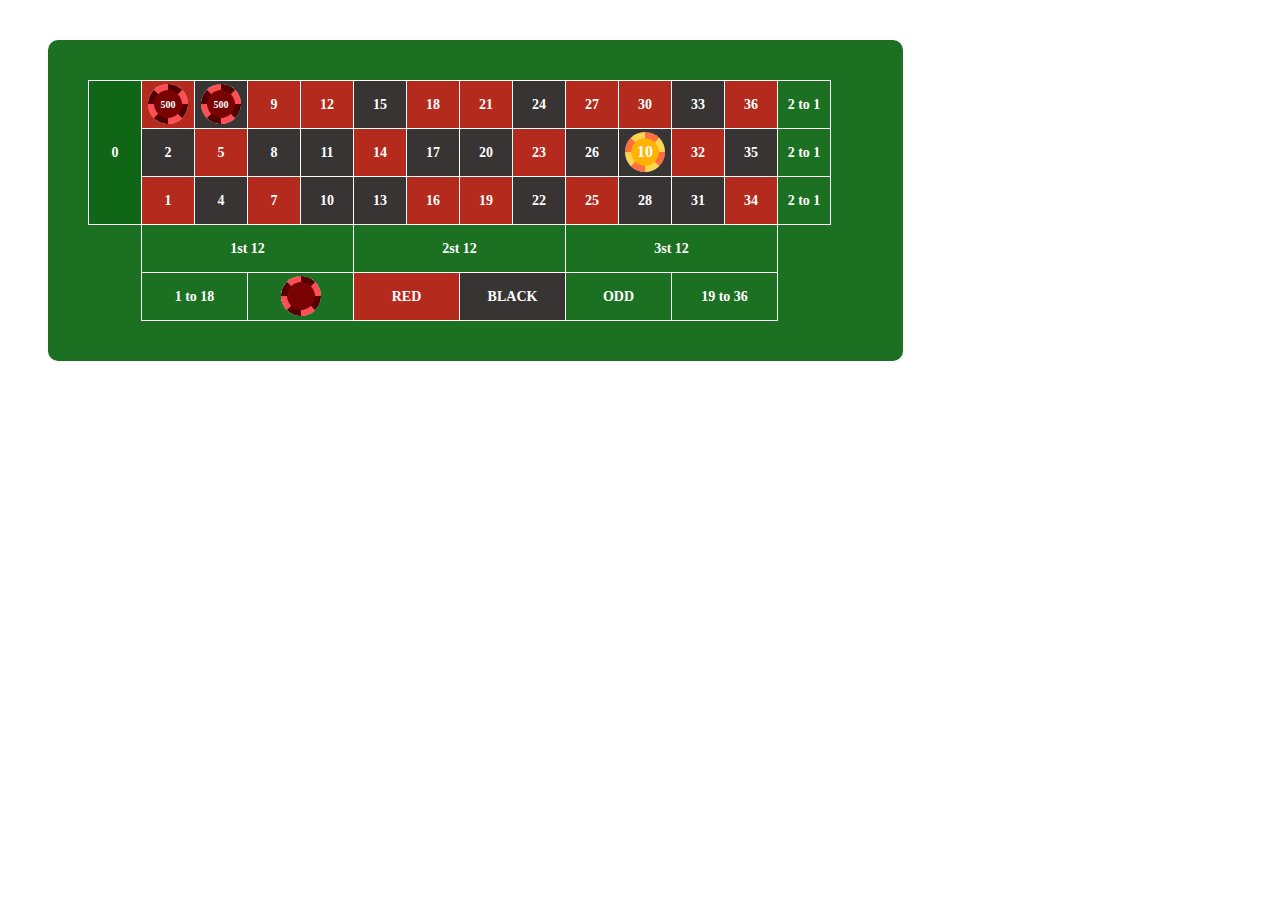
<file: index.html>
﻿<!DOCTYPE html>
<html lang="en">

<head>
  <meta charset="UTF-8">
  <meta name="viewport" content="width=device-width, initial-scale=1.0">
  <title>Roulette</title>
  <link rel="stylesheet" href="main.css">
</head>

<body>

  <div class="roulette">
    <table>
      <tr class="nums">
        <td class="num green zero" style="border-top-left-radius: 5px; border-bottom-left-radius: 5px;" rowspan="3">
          <span>0</span>
        </td>
        <td class="num red">
          <span>3</span>
        </td>
        <td class="num black">
          <span>6</span>
        </td>
        <td class="num red">
          <span>9</span>
        </td>
        <td class="num red">
          <span>12</span>
        </td>
        <td class="num black">
          <span>15</span>
        </td>
        <td class="num red">
          <span>18</span>
        </td>
        <td class="num red">
          <span>21</span>
        </td>
        <td class="num black">
          <span>24</span> </td>
        <td class="num red">
          <span>27</span>
        </td>
        <td class="num red">
          <span>30</span>
        </td>
        <td class="num black">
          <span>33</span>
        </td>
        <td class="num red">
          <span>36</span>
        </td>
        <td class="sector" style="border-top-right-radius: 5px;" data-sector="1">
          <span class="vt">2 to 1</span>
          <span style="display: none;">sag-3</span>
        </td>
      </tr>
      <tr class="nums">
        <td class="hidden"></td>
        <td class="num black">
          <span>2</span>
        </td>
        <td class="num red">
          <span>5</span>
        </td>
        <td class="num black">
          <span>8</span>
        </td>
        <td class="num black">
          <span>11</span>
        </td>
        <td class="num red">
          <span>14</span>
        </td>
        <td class="num black">
          <span>17</span>
        </td>
        <td class="num black">
          <span>20</span>
        </td>
        <td class="num red">
          <span>23</span>
        </td>
        <td class="num black">
          <span>26</span>
        </td>
        <td class="num black">
          <span>29</span>
        </td>
        <td class="num red">
          <span>32</span>
        </td>
        <td class="num black">
          <span>35</span>
        </td>
        <td class="sector" data-sector="2">
          <span class="vt">2 to 1</span>
          <span style="display: none;">sag-2</span>
        </td>
      </tr>
      <tr class="nums">
        <td class="hidden"></td>
        <td class="num red">
          <span>1</span>
          <!-- <span class="money 1-0" style="top: 50%"></span>
          <span class="money 1-2" style="top: 0px; left: 50%;"></span>
          <span class="money 1-2-4-5" style="top: 0px; right: -17px;"></span> -->
        </td>
        <td class="num black">
          <span>4</span>
        </td>
        <td class="num red">
          <span>7</span>
        </td>
        <td class="num black">
          <span>10</span>
        </td>
        <td class="num black">
          <span>13</span>
        </td>
        <td class="num red">
          <span>16</span>
        </td>
        <td class="num red">
          <span>19</span>
        </td>
        <td class="num black">
          <span>22</span>
        </td>
        <td class="num red">
          <span>25</span>
        </td>
        <td class="num black">
          <span>28</span>
        </td>
        <td class="num black">
          <span>31</span>
        </td>
        <td class="num red">
          <span>34</span>
        </td>
        <td class="sector" style="border-bottom-right-radius: 5px;" data-sector="3">
          <span class="vt">2 to 1</span>
          <span style="display: none;">sag-1</span>
        </td>
      </tr>
      <tr class="bottom-up">
        <td class="empty"></td>
        <td colspan="4" class="sector" data-sector="4">
          <span>1st 12</span>
        </td>
        <td colspan="4" class="sector" data-sector="5">
          <span>2st 12</span>
        </td>
        <td colspan="4" class="sector" data-sector="6">
          <span>3st 12</span>
        </td>
        <td class="empty"></td>
      </tr>
      <tr class="bottom-down">
        <td class="empty"></td>
        <td colspan="2" class="sector" style="border-bottom-left-radius: 5px;" data-sector="7">
          <span>1 to 18</span>
        </td>
        <td colspan="2" class="sector" data-sector="8">
          <span>EVEN</span>
        </td>
        <td colspan="2" class="sector red" data-sector="9">
          <span>RED</span>
        </td>
        <td colspan="2" class="sector black" data-sector="10">
          <span>BLACK</span>
        </td>
        <td colspan="2" class="sector" data-sector="11">
          <span>ODD</span>
        </td>
        <td colspan="2" class="sector" style="border-bottom-right-radius: 5px" data-sector="12">
          <span>19 to 36</span>
        </td>
        <td class="empty"></td>
      </tr>
    </table>
  </div>
  <script src="index.js"></script>

  <script>
    function getElement(number) {
      var spans = document.getElementsByTagName("span");
      var searchText = number;
      var found = null;
      for (var i = 0; i < spans.length; i++) {
        if (spans[i].textContent == searchText) {
          found = spans[i];
          break;
        }
      }
      return found.parentElement;
    }

    function getWinNumber(number) {
      var found = null;
      var spans = document.getElementsByTagName("span");
      for (var i = 0; i < spans.length; i++) {
        if (spans[i].textContent == won) {
          found = spans[i];
          var winNode = document.createElement("span");
          var childNodes = found.parentElement.childNodes
          console.log(childNodes)
          if(childNodes[3]){
            childNodes[3].classList.add('win')
          }else {
            winNode.classList.add('money', 'win');
            winNode.innerHTML = 'W'
            found.parentElement.appendChild(winNode)
          }
        
          break;
        }
      }
    }

    function getPositionsFromString(string) {
      return string.split(',').map(point => {
        return point.split('-')[0].toUpperCase();
      });
    };

    var points = getPositionsFromString('D3-500,D6-500,EVN,D29-10');
    var bets = 'D3-500,D6-500,EVN,D29-10'.split(',')
    // let points = [
    //   'c16'.toUpperCase(),
    //   'c10'.toUpperCase(),
    //   'even'.toUpperCase(),
    // ];

    var styles = [
      ['top', 'money'],
      ['left', 'money'],
      ['right-top', 'money'],
      ['center', 'money'],
      ['center', 'money'],
      ['center', 'money'],
      ['center', 'money'],
    ];

    var loop = [
      yukari,
      sol,
      sagUst,
      enSag,
      alttanIkinci,
      numbers,
      enAlt,
    ];

    //win number
    var won = "D29".substr(1);
    

    bets.forEach(bet => {
      let point = bet.split('-')[0].toUpperCase()
      let amount = bet.split('-')[1] || ''
      for (let index = 0; index < loop.length; index++) {
        var list = loop[index]
        // console.log('list', list)
        var node = document.createElement("span");
        node.classList.add(...styles[index]);
        if (!list[point]) {
          continue;
        }
        let position = list[point][0];
        if (index == 1) {
          position = list[point][1];
        }
        console.log('poz', position)
        node.innerHTML = amount
      
        getElement(position).appendChild(node);
      }
    });

    getWinNumber(won)






  </script>
</body>

</html>
</file>
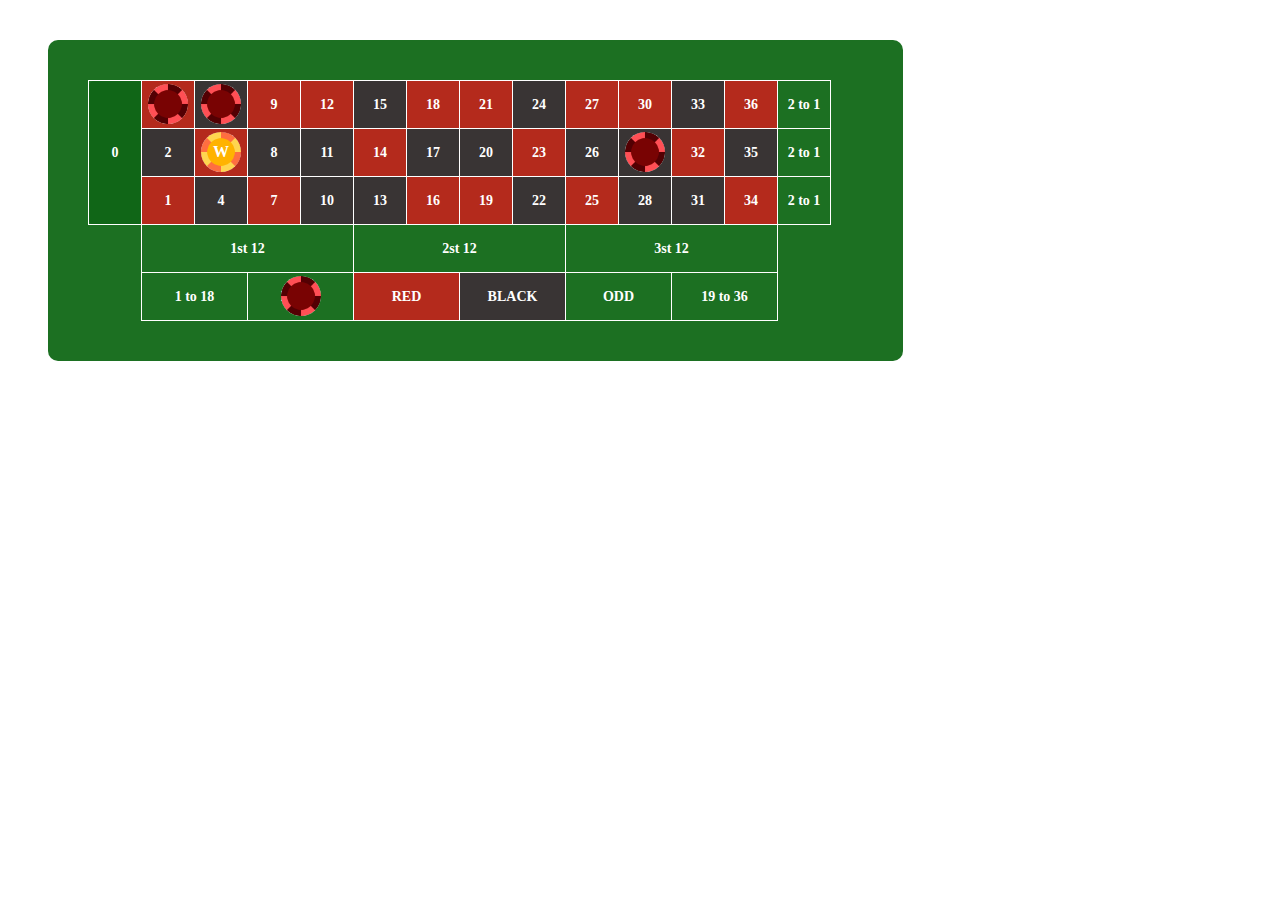
<file: index-ye.html>
﻿<!DOCTYPE html>
<html lang="en">

<head>
  <meta charset="UTF-8">
  <meta name="viewport" content="width=device-width, initial-scale=1.0">
  <title>Roulette</title>
  <link rel="stylesheet" href="main.css">
</head>

<body>

  <div class="roulette">
    <table>
      <tr class="nums">
        <td class="num green zero" style="border-top-left-radius: 5px; border-bottom-left-radius: 5px;" rowspan="3">
          <span>0</span>
        </td>
        <td class="num red">
          <span>3</span>
        </td>
        <td class="num black">
          <span>6</span>
        </td>
        <td class="num red">
          <span>9</span>
        </td>
        <td class="num red">
          <span>12</span>
        </td>
        <td class="num black">
          <span>15</span>
        </td>
        <td class="num red">
          <span>18</span>
        </td>
        <td class="num red">
          <span>21</span>
        </td>
        <td class="num black">
          <span>24</span> </td>
        <td class="num red">
          <span>27</span>
        </td>
        <td class="num red">
          <span>30</span>
        </td>
        <td class="num black">
          <span>33</span>
        </td>
        <td class="num red">
          <span>36</span>
        </td>
        <td class="sector" style="border-top-right-radius: 5px;" data-sector="1">
          <span class="vt">2 to 1</span>
          <span style="display: none;">sag-3</span>
        </td>
      </tr>
      <tr class="nums">
        <td class="hidden"></td>
        <td class="num black">
          <span>2</span>
        </td>
        <td class="num red">
          <span>5</span>
        </td>
        <td class="num black">
          <span>8</span>
        </td>
        <td class="num black">
          <span>11</span>
        </td>
        <td class="num red">
          <span>14</span>
        </td>
        <td class="num black">
          <span>17</span>
        </td>
        <td class="num black">
          <span>20</span>
        </td>
        <td class="num red">
          <span>23</span>
        </td>
        <td class="num black">
          <span>26</span>
        </td>
        <td class="num black">
          <span>29</span>
        </td>
        <td class="num red">
          <span>32</span>
        </td>
        <td class="num black">
          <span>35</span>
        </td>
        <td class="sector" data-sector="2">
          <span class="vt">2 to 1</span>
          <span style="display: none;">sag-2</span>
        </td>
      </tr>
      <tr class="nums">
        <td class="hidden"></td>
        <td class="num red">
          <span>1</span>
          <!-- <span class="money 1-0" style="top: 50%"></span>
          <span class="money 1-2" style="top: 0px; left: 50%;"></span>
          <span class="money 1-2-4-5" style="top: 0px; right: -17px;"></span> -->
        </td>
        <td class="num black">
          <span>4</span>
        </td>
        <td class="num red">
          <span>7</span>
        </td>
        <td class="num black">
          <span>10</span>
        </td>
        <td class="num black">
          <span>13</span>
        </td>
        <td class="num red">
          <span>16</span>
        </td>
        <td class="num red">
          <span>19</span>
        </td>
        <td class="num black">
          <span>22</span>
        </td>
        <td class="num red">
          <span>25</span>
        </td>
        <td class="num black">
          <span>28</span>
        </td>
        <td class="num black">
          <span>31</span>
        </td>
        <td class="num red">
          <span>34</span>
        </td>
        <td class="sector" style="border-bottom-right-radius: 5px;" data-sector="3">
          <span class="vt">2 to 1</span>
          <span style="display: none;">sag-1</span>
        </td>
      </tr>
      <tr class="bottom-up">
        <td class="empty"></td>
        <td colspan="4" class="sector" data-sector="4">
          <span>1st 12</span>
        </td>
        <td colspan="4" class="sector" data-sector="5">
          <span>2st 12</span>
        </td>
        <td colspan="4" class="sector" data-sector="6">
          <span>3st 12</span>
        </td>
        <td class="empty"></td>
      </tr>
      <tr class="bottom-down">
        <td class="empty"></td>
        <td colspan="2" class="sector" style="border-bottom-left-radius: 5px;" data-sector="7">
          <span>1 to 18</span>
        </td>
        <td colspan="2" class="sector" data-sector="8">
          <span>EVEN</span>
        </td>
        <td colspan="2" class="sector red" data-sector="9">
          <span>RED</span>
        </td>
        <td colspan="2" class="sector black" data-sector="10">
          <span>BLACK</span>
        </td>
        <td colspan="2" class="sector" data-sector="11">
          <span>ODD</span>
        </td>
        <td colspan="2" class="sector" style="border-bottom-right-radius: 5px" data-sector="12">
          <span>19 to 36</span>
        </td>
        <td class="empty"></td>
      </tr>
    </table>
  </div>
  <script src="index.js"></script>

  <script>
    function getElement(number) {
      var spans = document.getElementsByTagName("span");
      var searchText = number;
      var found = null;
      for (var i = 0; i < spans.length; i++) {
        if (spans[i].textContent == searchText) {
          found = spans[i];
          break;
        }
      }
      return found.parentElement;
    }

    function getWinNumber(number) {
      var found = null;
      var spans = document.getElementsByTagName("span");
      for (var i = 0; i < spans.length; i++) {
        if (spans[i].textContent == won) {
          found = spans[i];
          var winNode = document.createElement("span");
          winNode.classList.add('money', 'win');
          winNode.innerHTML = 'W'
          return found.parentElement.appendChild(winNode)
          break;
        }
      }
    }

    function getPositionsFromString(string) {
      return string.split(',').map(point => {
        return point.split('-')[0].toUpperCase();
      });
    };

    var points = getPositionsFromString('D3-500,D6-500,EVN,D29-10');

    // let points = [
    //   'c16'.toUpperCase(),
    //   'c10'.toUpperCase(),
    //   'even'.toUpperCase(),
    // ];

    var styles = [
      ['top', 'money'],
      ['left', 'money'],
      ['right-top', 'money'],
      ['center', 'money'],
      ['center', 'money'],
      ['center', 'money'],
      ['center', 'money'],
    ];

    var loop = [
      yukari,
      sol,
      sagUst,
      enSag,
      alttanIkinci,
      numbers,
      enAlt,
    ];

    //win number
    var won = "D5".substr(1);
    getWinNumber(won)

    points.forEach(point => {
      for (let index = 0; index < loop.length; index++) {
        var list = loop[index]
        // console.log('list', list)
        var node = document.createElement("span");
        node.classList.add(...styles[index]);
        if (!list[point]) {
          continue;
        }
        let position = list[point][0];
        if (index == 1) {
          position = list[point][1];
        }
        console.log('poz', position)
        getElement(position).appendChild(node);
      }
    });






  </script>
</body>

</html>
</file>
<file: main.css>
.roulette table, tr, td{
  border-collapse: collapse;
}

.roulette {
  margin: 40px;
  padding: 40px;
  background: #1c7022;
  display: table;
  position: relative;
  width: 775px;
  border-radius: 10px;
}

.roulette td {
  border-spacing: 0;
  border-collapse: collapse;
  border: 1px solid #fff;
  border-style: groove;
  width: 50px;
  height: 45px;
  text-align: center;
  vertical-align: middle;
  font-weight: 700;
  font-size: 14px;
  color: #fff;
  white-space: nowrap;
  position: relative
}

.money {
  width: 40px;
  height: 40px;
  background-image: url('chip-red.png');
  background-size: cover;
  border-radius: 50%;
  display: flex;
  align-items: center;
  justify-content: center;
  color: white;
  font-size: 10px;
  position: absolute;
  transform: translate(-50%, -50%);
  z-index: 100;
  background-color: white;
}

.money.center {
  top: 49%;
  left: 50%
}

.empty {
  border: none !important
}

.roulette .green {
  background: #106617;
  color: #ffffff
}

.roulette .red {
  background: #b42a1c;
  color: #ffffff
}

.roulette .black {
  background: #393434;
  color: #ffffff
}

.hidden {
  display: none
}

.top {
  top: -1px;
  left: 50%
}

.left {
  top: 50%;
  left: -1px
}

.right-top {
  top: 0;
  right: -16px
}

.center {
  top: 50%;
  right: 50%
}

.win{
  width: 40px;
  height: 40px;
  display: flex;
  align-items: center;
  justify-content: center;
   background-image: url('chip-win.png');
  background-size: cover;
  font-size: 16px;
  left: 50%;
  top: 49%;
  font-weight: 900;
  color: white;
}
</file>
